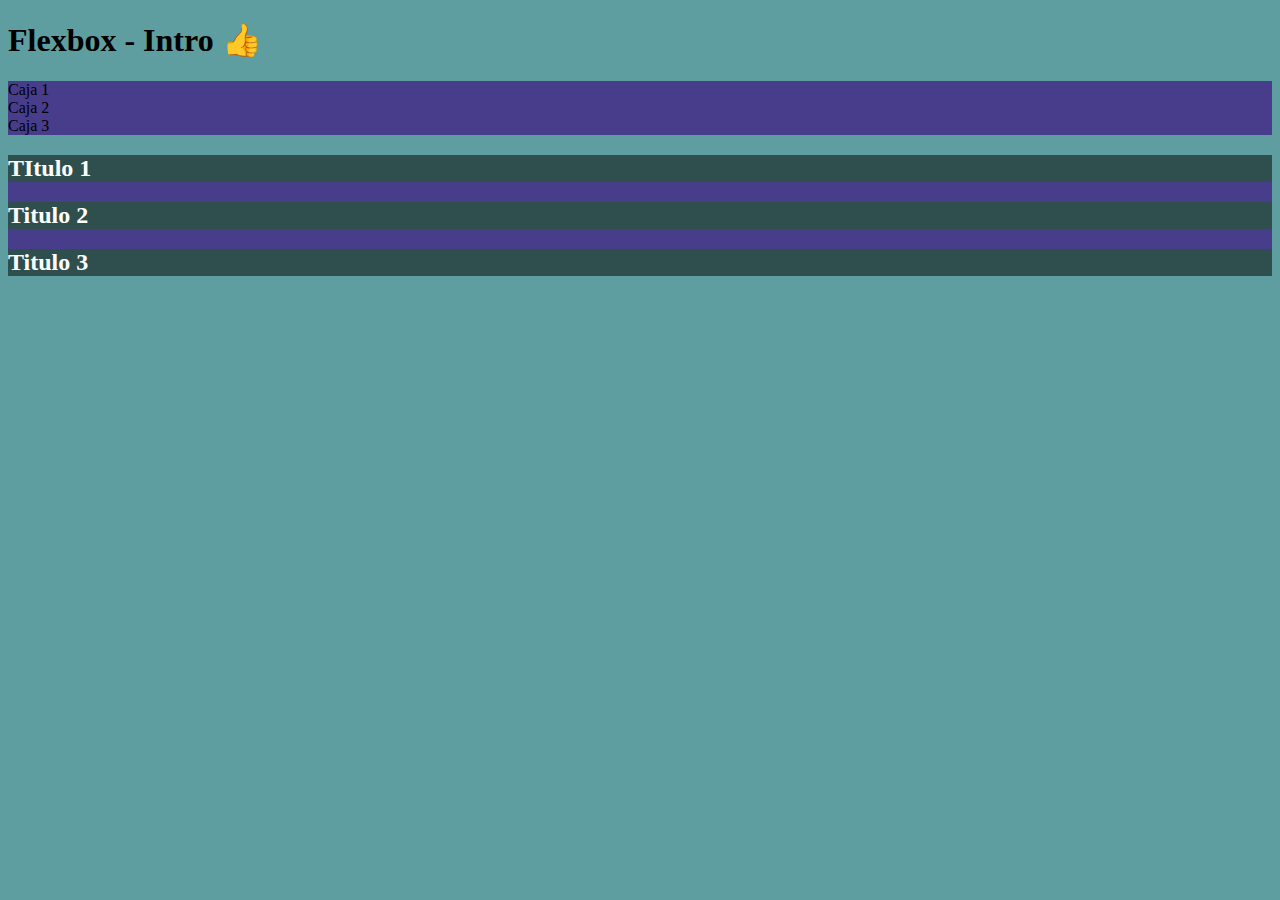
<file: 01-intro/index.html>
<!DOCTYPE html>
<html lang="en">
<head>
  <meta charset="UTF-8">
  <meta name="viewport" content="width=device-width, initial-scale=1.0">
  <title>Flexbox - Intro 👍</title>
  <link rel="stylesheet" href="style.css">
</head>
<body>
  <h1>Flexbox - Intro 👍</h1>

  <div class="conteiner">
    <div class="item">Caja 1</div>
    <div class="item">Caja 2</div>
    <div class="item">Caja 3</div>
    <div class="item item-flex">
      <h2>TItulo 1</h2>
      <h2>Titulo 2</h2>
      <h2>Titulo 3</h2>
    </div>
  </div>

</body>
</html>
</file>
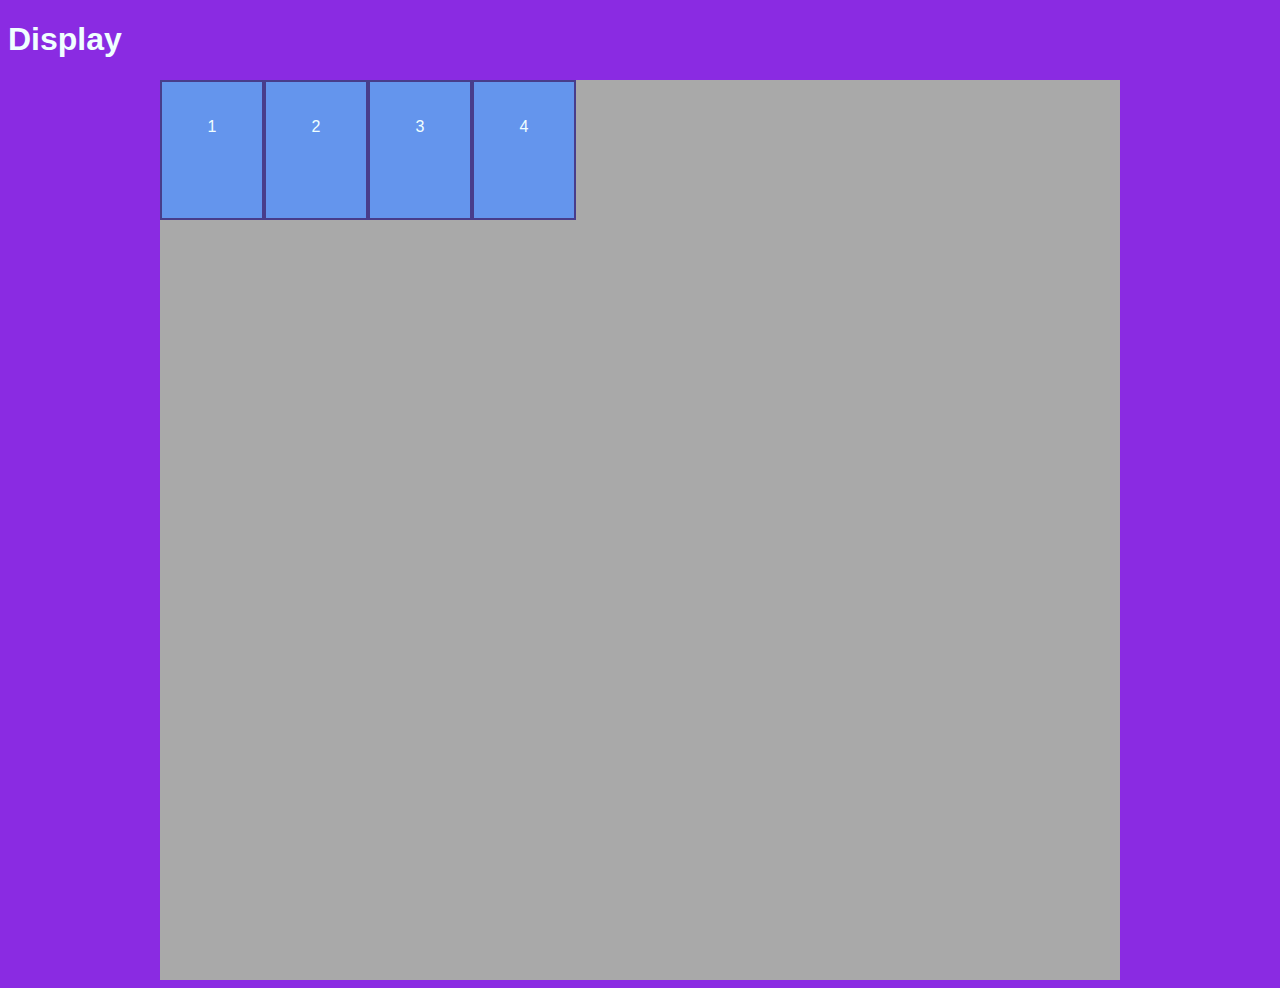
<file: 02-display/index.html>
<!DOCTYPE html>
<html lang="es">
<head>
  <meta charset="UTF-8">
  <meta name="viewport" content="width=device-width, initial-scale=1.0">
  <link rel="stylesheet" href="style.css">
  <title>Display</title>
</head>
<body>
  <h1>Display</h1>

<!--  .container>.item*4{$} -->

  <main>
    
    <div class="container">
      <div class="item">1</div>
      <div class="item">2</div>
      <div class="item">3</div>
      <div class="item">4</div>
    </div>
    
  </main>


</body>
</html>
</file>
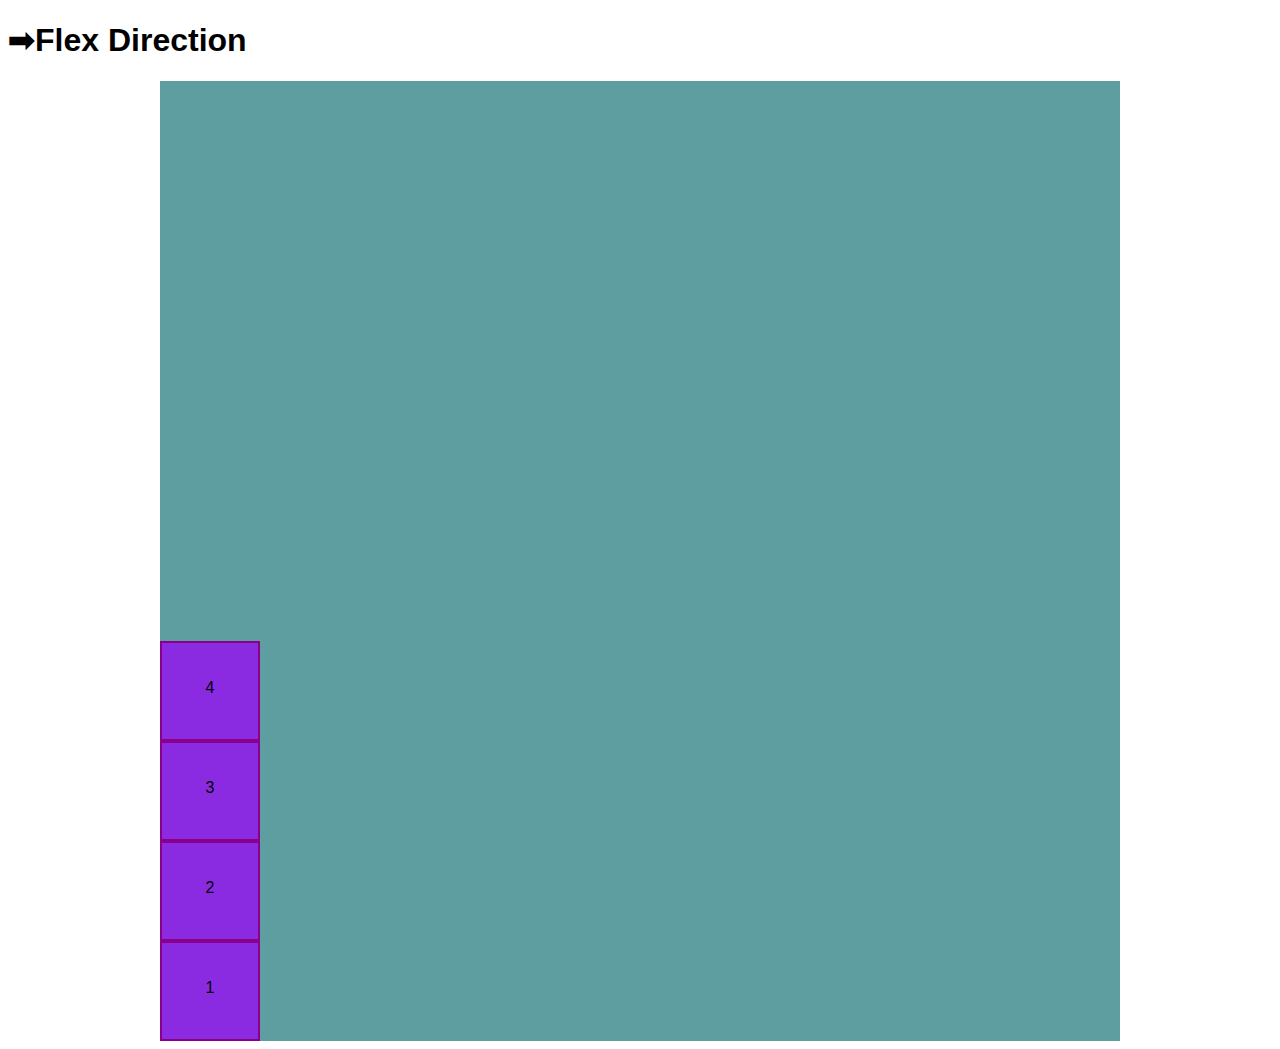
<file: 03-flex-direction/index.html>
<!DOCTYPE html>
<html lang="es">
<head>
  <meta charset="UTF-8">
  <meta name="viewport" content="width=device-width, initial-scale=1.0">
  <link rel="stylesheet" href="style.css">
  <title>➡Flex Direction</title>
</head>
<body>
  <h1>➡Flex Direction</h1>

  <div class="container">
    <div class="item">1</div>
    <div class="item">2</div>
    <div class="item">3</div>
    <div class="item">4</div>
  </div>

</body>

</html>
</file>
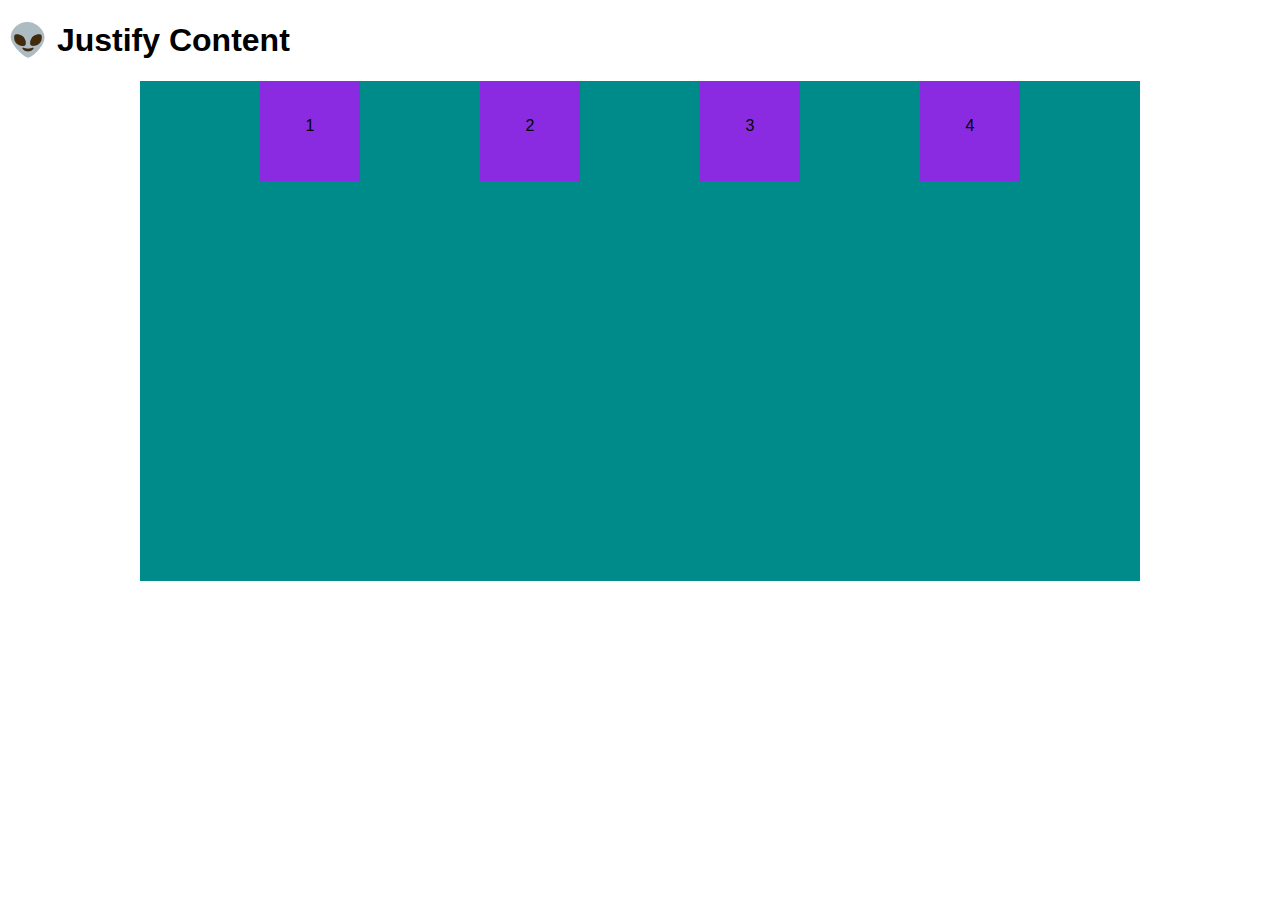
<file: 04-justify-content/index.html>
<!DOCTYPE html>
<html lang="es">
<head>
  <meta charset="UTF-8">
  <meta name="viewport" content="width=device-width, initial-scale=1.0">
  <link rel="stylesheet" href="style.css">
  <title>👽 Justify Content</title>
</head>
<body>
  <h1>👽 Justify Content</h1>

  <div class="container">
    <div class="item">1</div>
    <div class="item">2</div>
    <div class="item">3</div>
    <div class="item">4</div>
  </div>

</body>
</html>
</file>
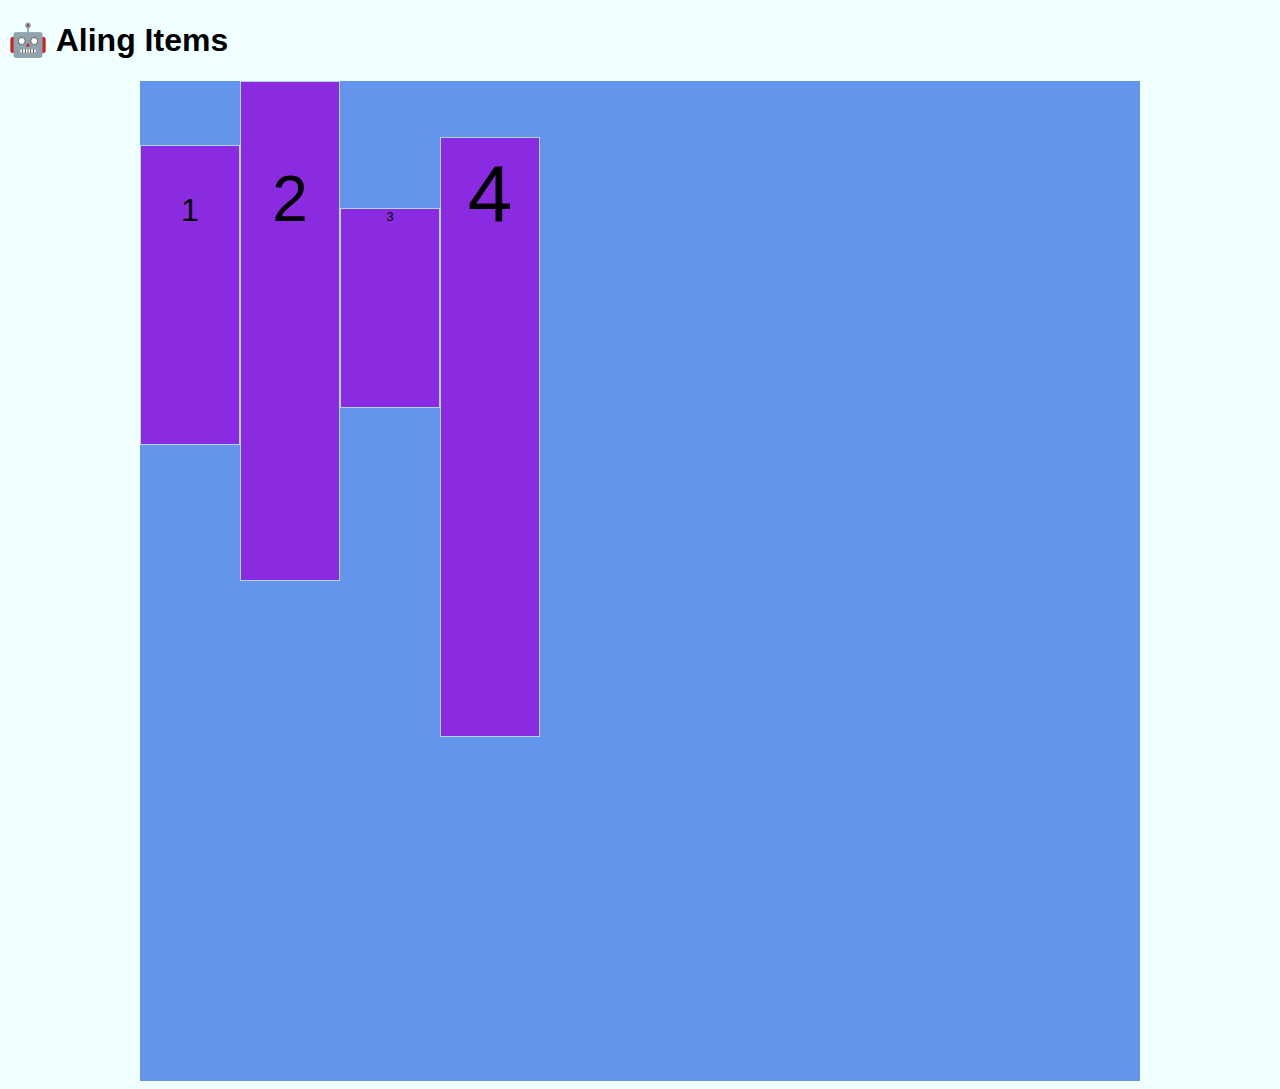
<file: 05-aling-items/index.html>
<!DOCTYPE html>
<html lang="es">
<head>
  <meta charset="UTF-8">
  <meta name="viewport" content="width=device-width, initial-scale=1.0">
  <link rel="stylesheet" href="style.css">
  <title>🤖 Aling Items</title>
</head>
<body>
  <h1>🤖 Aling Items</h1>

  <div class="container">
    <div class="item item-1">1</div>
    <div class="item item-2">2</div>
    <div class="item item-3">3</div>
    <div class="item item-4">4</div>
  </div>


</body>
</html>
</file>
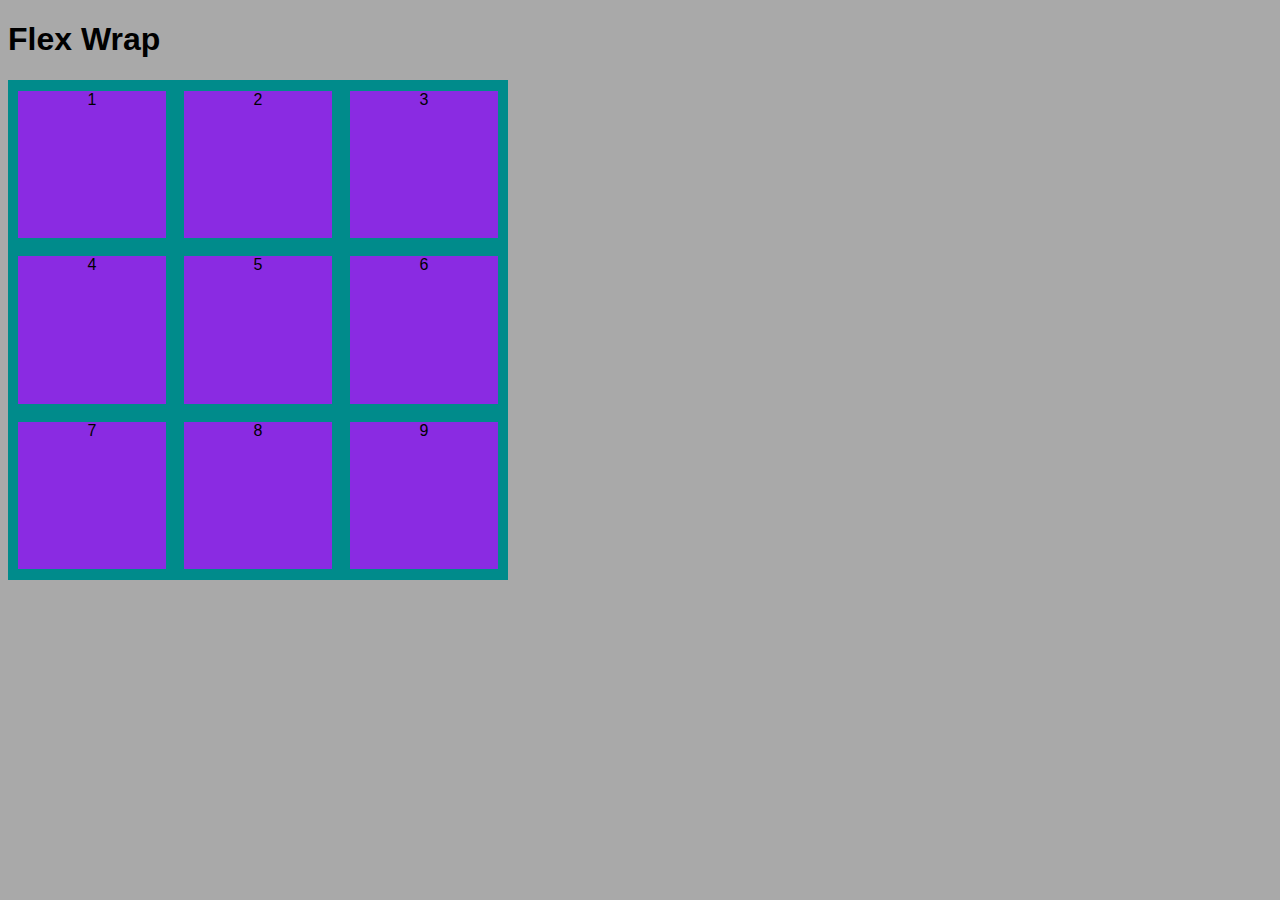
<file: 06-flex-wrap/index.html>
<!DOCTYPE html>
<html lang="es">
<head>
  <meta charset="UTF-8">
  <meta name="viewport" content="width=device-width, initial-scale=1.0">
  <link rel="stylesheet" href="style.css">
  <title>Flex Wrap</title>
</head>
<body>
  <h1>Flex Wrap</h1>

  <div class="container">
    <div class="item">1</div>
    <div class="item">2</div>
    <div class="item">3</div>
    <div class="item">4</div>
    <div class="item">5</div>
    <div class="item">6</div>
    <div class="item">7</div>
    <div class="item">8</div>
    <div class="item">9</div>
  </div>

</body>
</html>
</file>
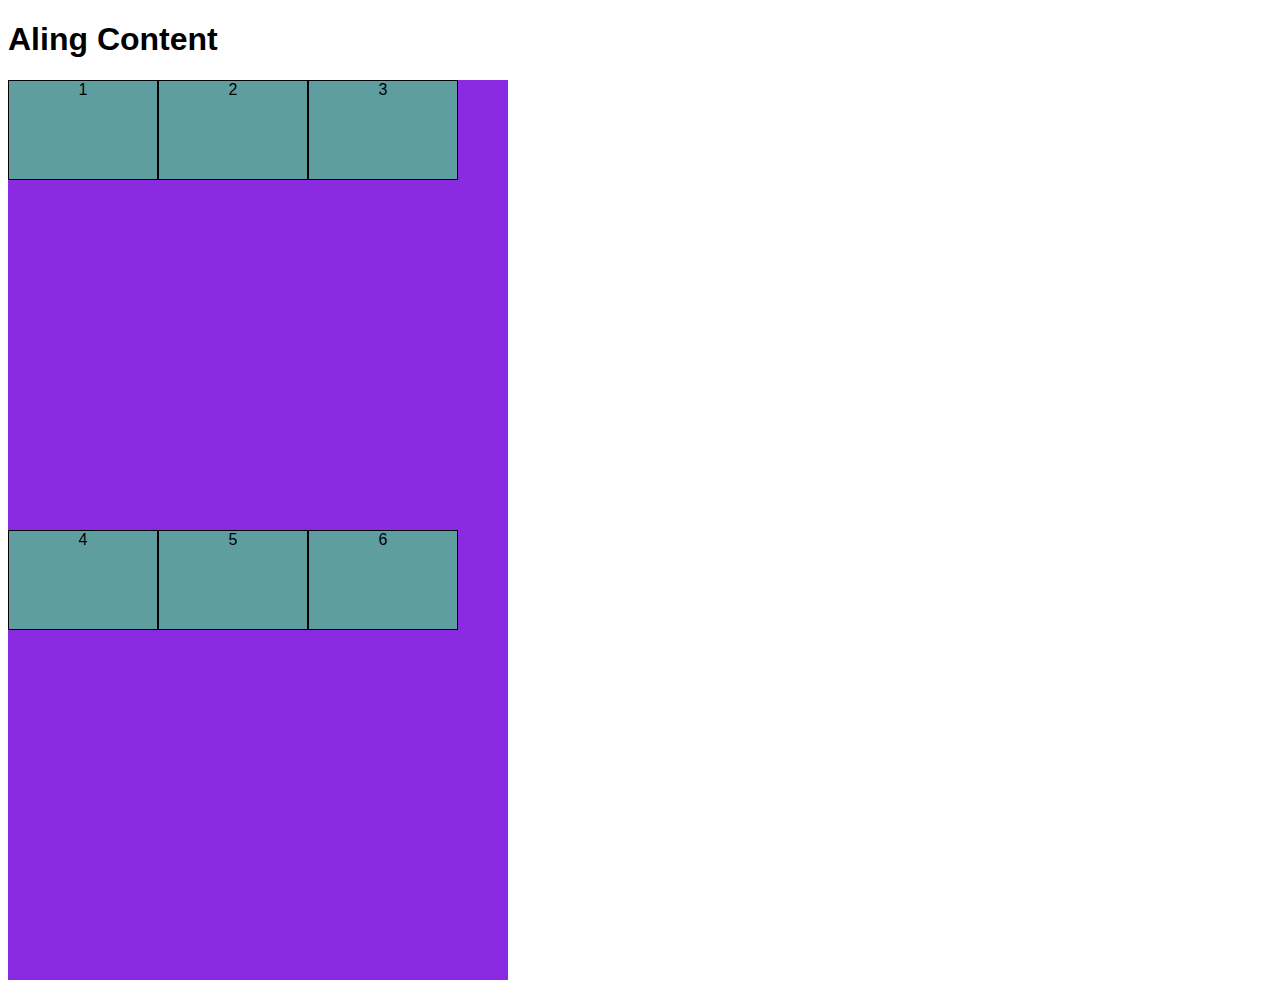
<file: 07-align-content/index.html>
<!DOCTYPE html>
<html lang="es">
<head>
  <meta charset="UTF-8">
  <meta name="viewport" content="width=device-width, initial-scale=1.0">
  <link rel="stylesheet" href="style.css">
  <title>Aling Content</title>
</head>
<body>
  <h1>Aling Content</h1>

  <div class="container">
    <div class="item">1</div>
    <div class="item">2</div>
    <div class="item">3</div>
    <div class="item">4</div>
    <div class="item">5</div>
    <div class="item">6</div>
  </div>
</body>
</html>
</file>
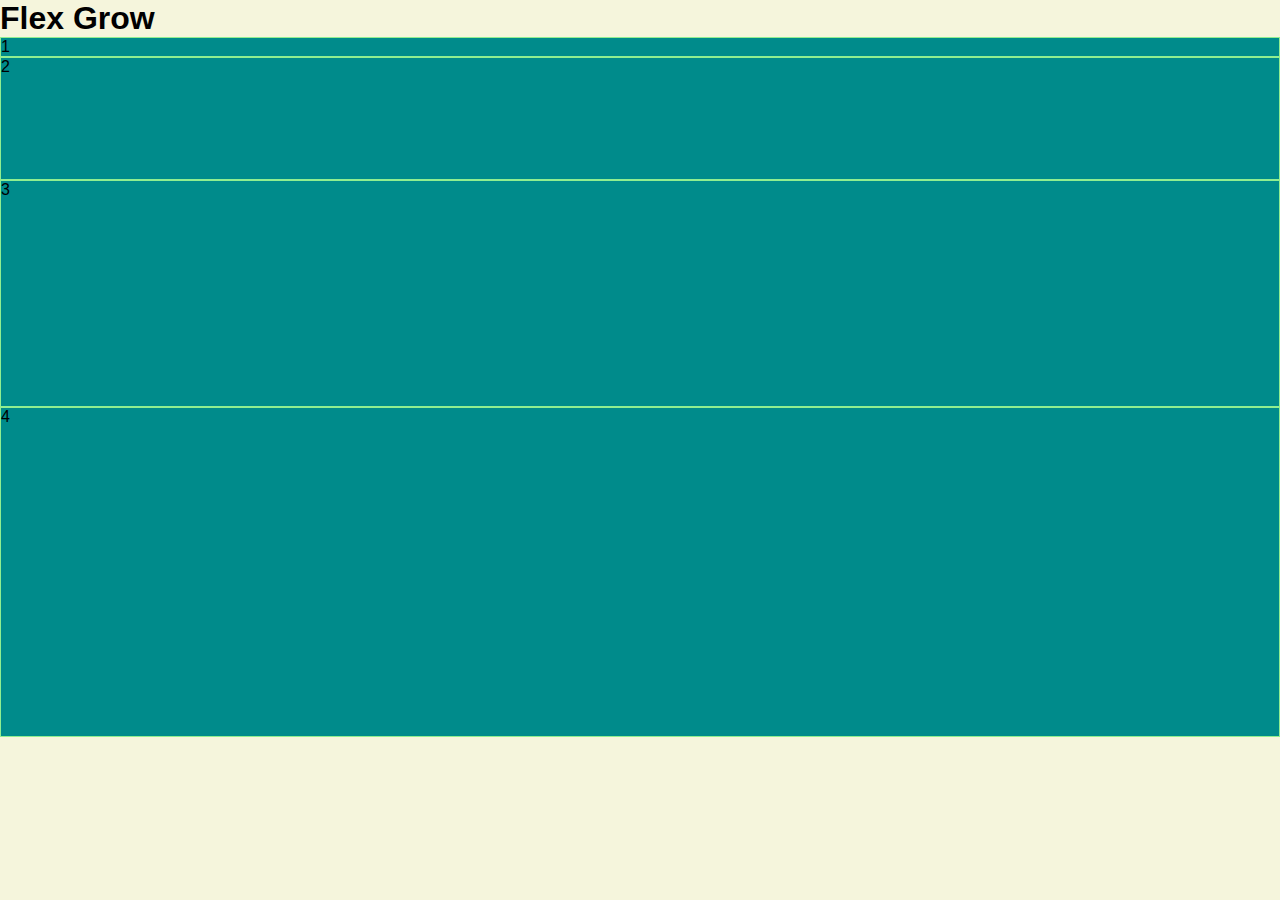
<file: 08-flex-grow/index.html>
<!DOCTYPE html>
<html lang="en">
<head>
  <meta charset="UTF-8">
  <meta name="viewport" content="width=device-width, initial-scale=1.0">
  <link rel="stylesheet" href="style.css">
  <title>Flex Grow</title>
</head>
<body>
  <h1>Flex Grow</h1>

  <div class="container">
    <div class="item item-1">1</div>
    <div class="item item-2">2</div>
    <div class="item item-3">3</div>
    <div class="item item-4">4</div>
  </div>

</body>
</html>
</file>
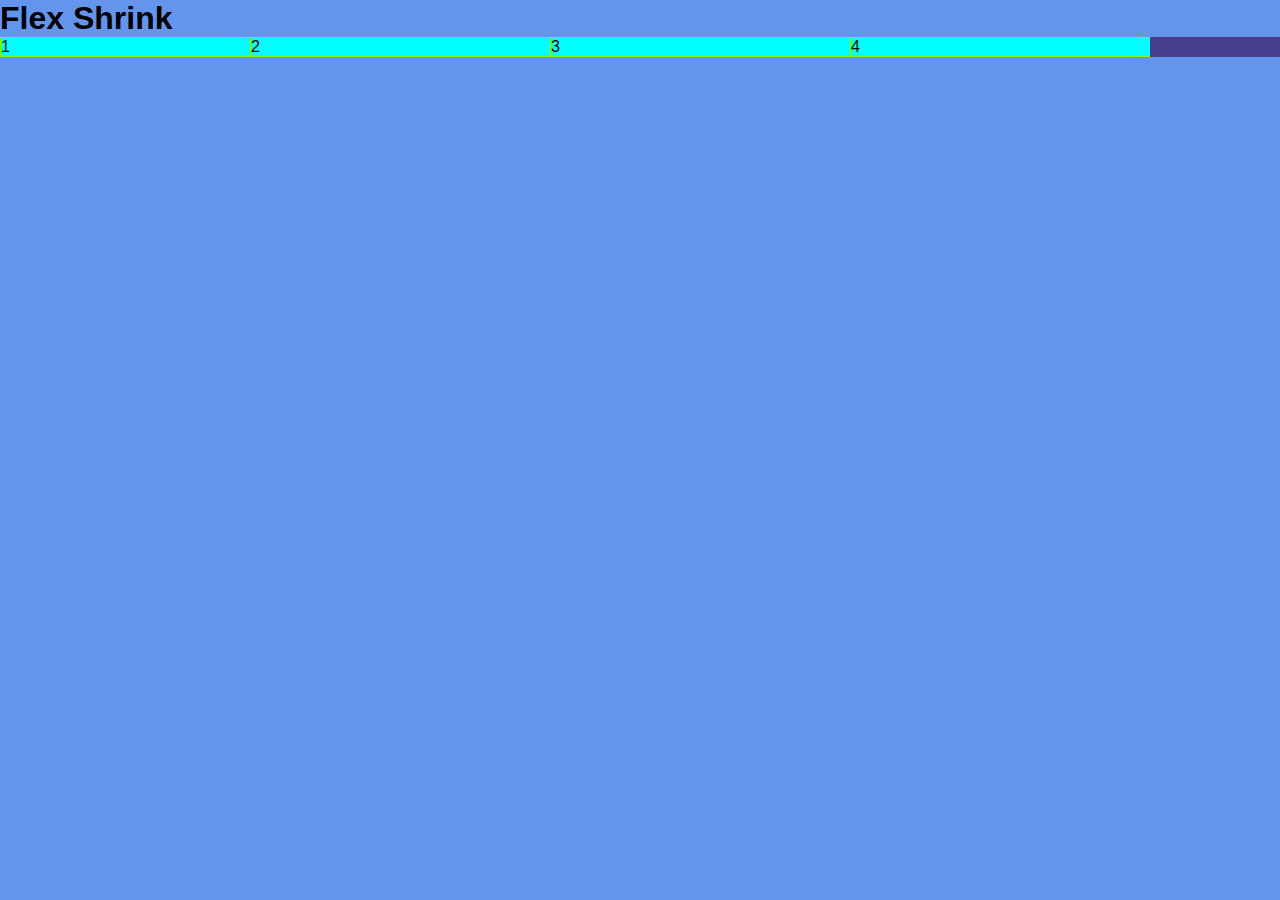
<file: 09-flex-shrink/index.html>
<!DOCTYPE html>
<html lang="es">
<head>
  <meta charset="UTF-8">
  <meta name="viewport" content="width=device-width, initial-scale=1.0">
  <link rel="stylesheet" href="style.css">
  <title>Flex Shrink</title>
</head>
<body>
  <h1>Flex Shrink</h1>

  <div class="container">
    <div class="item item-1">1</div>
    <div class="item item-2">2</div>
    <div class="item item-3">3</div>
    <div class="item item-4">4</div>
  </div>

</body>
</html>
</file>
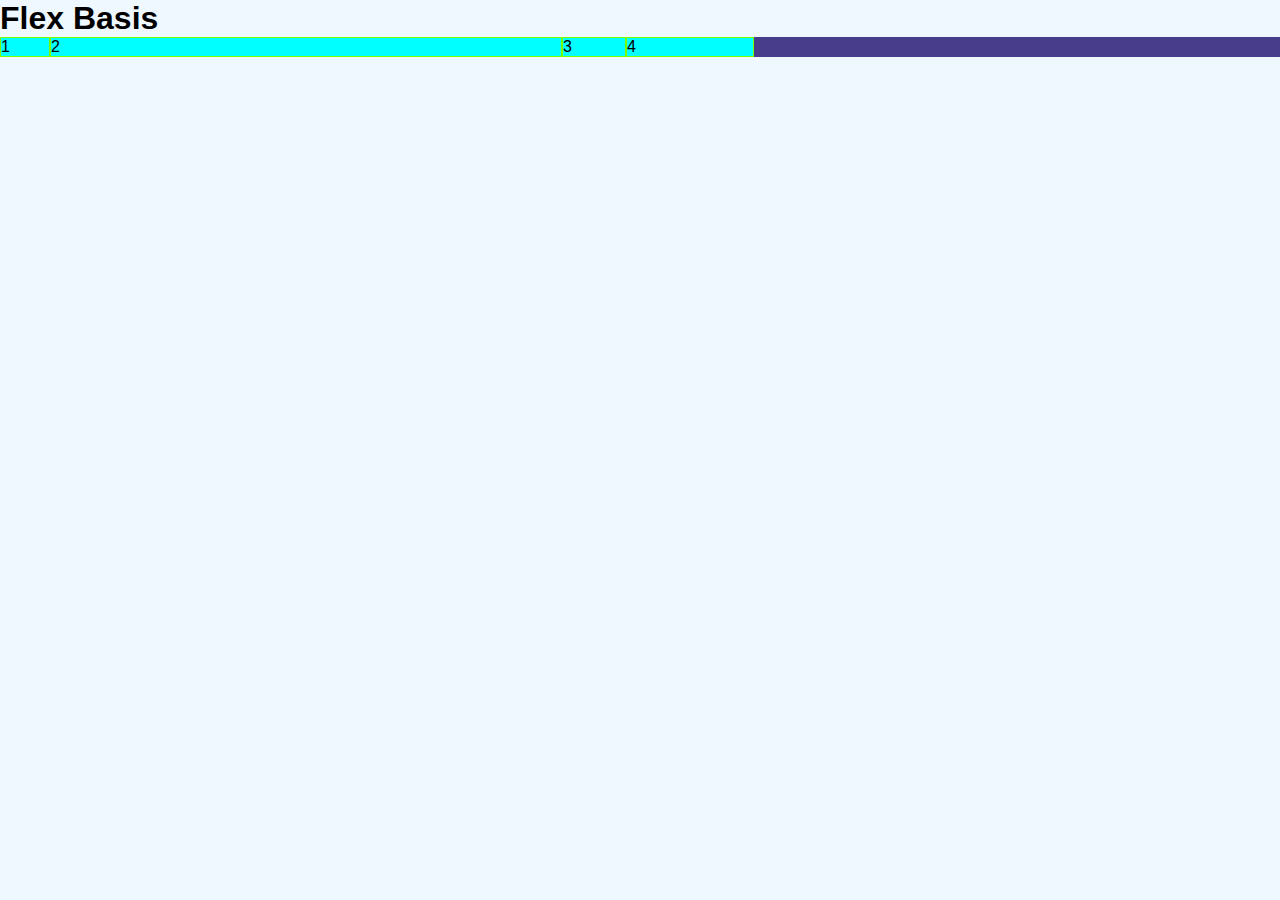
<file: 10-flex-basis/index.html>
<!DOCTYPE html>
<html lang="en">
<head>
  <meta charset="UTF-8">
  <meta name="viewport" content="width=device-width, initial-scale=1.0">
  <link rel="stylesheet" href="style.css">
  <title>Flex Basis</title>
</head>
<body>
  <h1>Flex Basis</h1>

  <div class="container">
    <div class="item item-1">1</div>
    <div class="item item-2">2</div>
    <div class="item item-3">3</div>
    <div class="item item-4">4</div>
  </div>

</body>
</html>
</file>
<file: 01-intro/style.css>
body {
  background-color: cadetblue;
}

.container {
  padding: 1rem;
  background-color: cornflowerblue;

  /* Habilitamos Flexbox */
  display:flex; 
}

.item {
  background-color: darkslateblue;
}

.tem-flex {
  background-color:dodgerblue;

  /* Habilitamos Flexbox en un elemento hijo */
  display:flex;
}

.item-flex > h2 {
  color: white;
  background-color: darkslategray;
}
</file>
<file: 02-display/style.css>
* {
  box-sizing: content-box;
}

body {
  font-family: sans-serif;
  color: azure;
  background-color: blueviolet;
}

main {
  margin: 0 auto;
  max-width: 960px;
  height: 100vh;
  background-color: darkgray;
}

.container {
  display: flex;  /* Toma todo el ancho disponible  */
  display: inline-flex;  /* Tomar el ancho de los elementos  */
  background-color: cadetblue;
}

.item {
  width: 100px;
  height: 100px;
  text-align: center;
  padding-top: 36px;
  background-color: cornflowerblue;
  border: 2px solid darkslateblue;
}


/* https://www.figma.com/board/UPluopPBPuPRkr1JoRZLqL/Flexbox?node-id=0-1&t=4L680ScjYcUANDCF-1  */
</file>
<file: 03-flex-direction/style.css>
* {
  box-sizing: border-box;
}

body {
  font-family: sans-serif;
}

.container {
  display: flex;
  flex-direction: row;  /*  Default  */
  flex-direction: row-reverse;
  flex-direction: column;
  flex-direction: column-reverse;


  margin: 0 auto;
  max-width: 960px;
  height: 960px;
  background-color: cadetblue;
}

.item {
  text-align: center;
  padding-top: 36px;
  width: 100px;
  height: 100px;
  background-color: blueviolet;
  border: 2px solid darkmagenta;
}
</file>
<file: 04-justify-content/style.css>
* {
  box-sizing: border-box;
}

body {
  font-family: sans-serif;
}

.container {
  display: flex;
  flex-direction: row;  /*  Default  */
  justify-content: flex-start;  /*  Default Alinea al inicio principal  */
  justify-content: flex-end;  /*  Alinea al Final principal */
  justify-content: center;  /*  Alinea al Centro  */
  justify-content: space-around;  /*  Distribuye eñ espacio disponible a cada lado de los elementos de forma proporcional  */
  justify-content: space-between; /*  Distribuye el espacio disponible entre los elementos  */
  justify-content: space-evenly;  /*  Distribuye el espacio unifrmemente entre los elementos y el contenedor  */
  

  margin: 0 auto;
  box-sizing: content-box;
  text-align: center;

  width: 1000px;
  height: 500px;
  background-color: darkcyan;
}

.item {
  box-sizing: border-box;

  text-align: center;
  padding-top: 36px;

  width: 100px;
  height: 100px;
  background-color: blueviolet;
}
</file>
<file: 05-aling-items/style.css>
* {
  box-sizing: border-box;
}

body {
  font-family: 'Gill Sans', 'Gill Sans MT', Calibri, 'Trebuchet MS', sans-serif;
  background-color:  azure;
}

.container {
  display: flex;

  flex-direction: row;  /* Default */

  align-items: flex-start;  /* "Alinea" al cross-start los elementos */
  align-items: flex-end;  /* "Alinea" al cross-end los elementos */
  align-items: center;  /* "Alinea" al centro del cross-axis */

  align-items: stretch; /* Crece los elementos tanto como el espacio disponible */

  align-items: baseline;  /* Alinea los ele,entos en funcion de la linea base del texto que los contiene */

  margin: 0 auto;
  width: 1000px;
  height: 1000px;
  background-color: cornflowerblue;
}

.item {
  width: 100px;
/*   height: 100px; */
  text-align: center;
  padding-top: 46px;
  background-color: blueviolet;
  border: 1px solid lightblue;

}

.item-1 {
  height: 300px;
  font-size: 2rem;
}

.item-2 {
  height: 500px;
  padding-top: 80px;
  font-size: 4rem;
}

.item-3 {
  height: 200px;
  padding-top: 0px;
  font-size: 0.8rem;
}

.item-4 {
  height: 600px;
  padding-top: 10px;
  font-size: 5rem;
}
</file>
<file: 06-flex-wrap/style.css>
* {
  box-sizing: border-box;
}

body {
  background-color: darkgray;
  font-family: sans-serif;
}

.container {
  display: flex;

  justify-content: center;
  align-items: stretch;
  flex-wrap: nowrap;  /* Default Esto no forza el salto de linea */
  flex-wrap: wrap; 
  gap: 16px;  /* Epacio entre los elementos */

  width: 500px;
  height: 500px;
  background-color: darkcyan;
  padding: 10px 0px;
}

.item {
  width: 150px; 
/*   height: 50px; */
  background-color: blueviolet;
  border: 1px solid darkcyan;
  text-align: center;
}
</file>
<file: 07-align-content/style.css>
* {
  box-sizing: border-box;
}

body {
  font-family: sans-serif;
}

.container {
  display: flex;
  flex-wrap: wrap;

  align-content: normal; /* Valor por defecto */
  align-content: flex-start; /* Lleva las lineas hacia el cross-start */
  align-content: flex-end; /* Lleva las lineas hacia el cross-end */
  align-content: center; /* Lleva las lineas al centro del cross-axis */
  align-content: space-around; /* Distribuye el espacio emtre las lineas sin considerar el borde */
  align-content: space-evenly; /* Distribuye el espacio proporcionalmente entre las lineas incluyendo los bordes */
  align-content: stretch; /* Estira las lineas en el espacio dispobible, los items no deben tener alto definido */

  width: 500px;
  height: 100vh;
  background-color: blueviolet;
}

.item {
  width: 150px;
  height: 100px;
  background-color: cadetblue;
  text-align: center;
  border: 1px solid black;
}
</file>
<file: 08-flex-grow/style.css>
/* 
  Flex Grow

  Es una de las tres propiedades que reciben los eleementos (items) contenidos en un contenedor (container) con display: flex

  flex-grow -> Define cuánto puede crecer un elemento si hay espacio disponible en el contenedor.

  * El valor por defecto es 0: (No crece)
  * Si le damos valor de 1: Crecera para ocupar el espacio disponoble.
  * Podemos dar valores mayores a 1, entre mas alto el valor el elemento ocupara mayor espacio disponible.
  * Si varios elementos tienen distintos valores, el espacio se reparte proporcionalmente.


*/


* {
  margin: 0 ;
  padding: 0 ;
  box-sizing: border-box;
}

body {
  font-family: sans-serif;
  background-color: beige;
}

.container {
  display: flex;
  flex-direction: row-reverse;
  flex-direction: column;

  height: 700px;
  background-color: blueviolet;
}

.item {
  flex-grow:  0;  /*  Default no crece  */
  flex-grow:  1;  /*  Factor de Crecimiento  */

  border: 1px solid lightgreen;
  background-color: darkcyan;
}

.item-1 {
  flex-grow: 0;  /*  No crece  */
}

.item-2 {
  flex-grow:  1;  /*  Crece con un factor de 1  */
}

.item-3 {
  flex-grow:  2;  /* Crece con un factor de 2  */
}

.item-4 {
  flex-grow:  3;  /*  Crece con un factor de 3  */
}
</file>
<file: 09-flex-shrink/style.css>
/* 

  Flex Shrink

  Es una de las 3 propiedades que reciben los elementos (items) dentro de un contenedor (container) con display: flex

  flex-shrink -> Define cuánto puede encogerse un elemento si el contenedor es mas pequeño que el tamaño total de los elementos.

  * Valor por defecto 1: Se encoge si es necesario
  * Si se pone 0: No se encoge
  * Funciona proporcionalmente como fkex-grow
  * Los items deben tener un ancho o flex-basis definido.





*/


* {
  margin: 0;
  padding: 0;
  box-sizing: border-box;
}

body {
  font-family: sans-serif;
  background-color: cornflowerblue;
}

.container {
  display: flex;
  background-color: darkslateblue;
}

.item {
  width: 300px;
  flex-shrink: 1;  /*  Valor por defecto. Se encojan como sea necesario  */


  background-color: aqua;
  border: 1px solid lawngreen;
}

.item-1 {
  width: 250px;
  flex-shrink: 0;  /*  No se encoge  */
}
.item-2 {
  flex-shrink: 1;  /*  Default  */
}
.item-3 {
  flex-shrink: 2;  /*  Se encoje con un valor de 2 */
}
.item-4 {
  flex-shrink: 3;  /*  Se encoje con un factor de 3  */
}
</file>
<file: 10-flex-basis/style.css>
/* 

  Flex Basis

  Es una de las tres propiedades que reciben los elementos dentro de un contenedor con display: flex

  flex-basis -> Defineel tamaño inicial del elemento, antes de aplicar grow o shrink.

  * Puede recibir valores como auto, px, %, etc...

  * Es similar a width y height pero se usa en un entorno de flex. Y elige comportarse de acuerdo a la direcion del eje principal.

*/



* {
  margin: 0;
  padding: 0;
  box-sizing: border-box;
}

body {
  font-family: sans-serif;
  background-color: aliceblue;
}

.container {
  display: flex;
  flex-direction: column;
  flex-direction: row;

  background-color: darkslateblue;
}

.item {
  flex-basis: 100px;

  background-color: aqua;
  border: 1px solid lawngreen;
}

.item-1 {
  flex-basis: 50px;
}
.item-2 {
  flex-basis: 40%;
}
.item-3 {
  flex-basis: 4rem;
}
.item-4 {
  flex-basis: 8em;
}

/* 

  Existe un Short Hand para estas tres propiedades:

  Flex: flex-grwo | flex-shrink | flex-basis

.item-1 {
  flex: 0 1 200px;
}
.item-2 {
  flex: 1 1 50%; 
}
  .item-2 {
  flex: 1 0 24rem; 
}


*/
</file>
